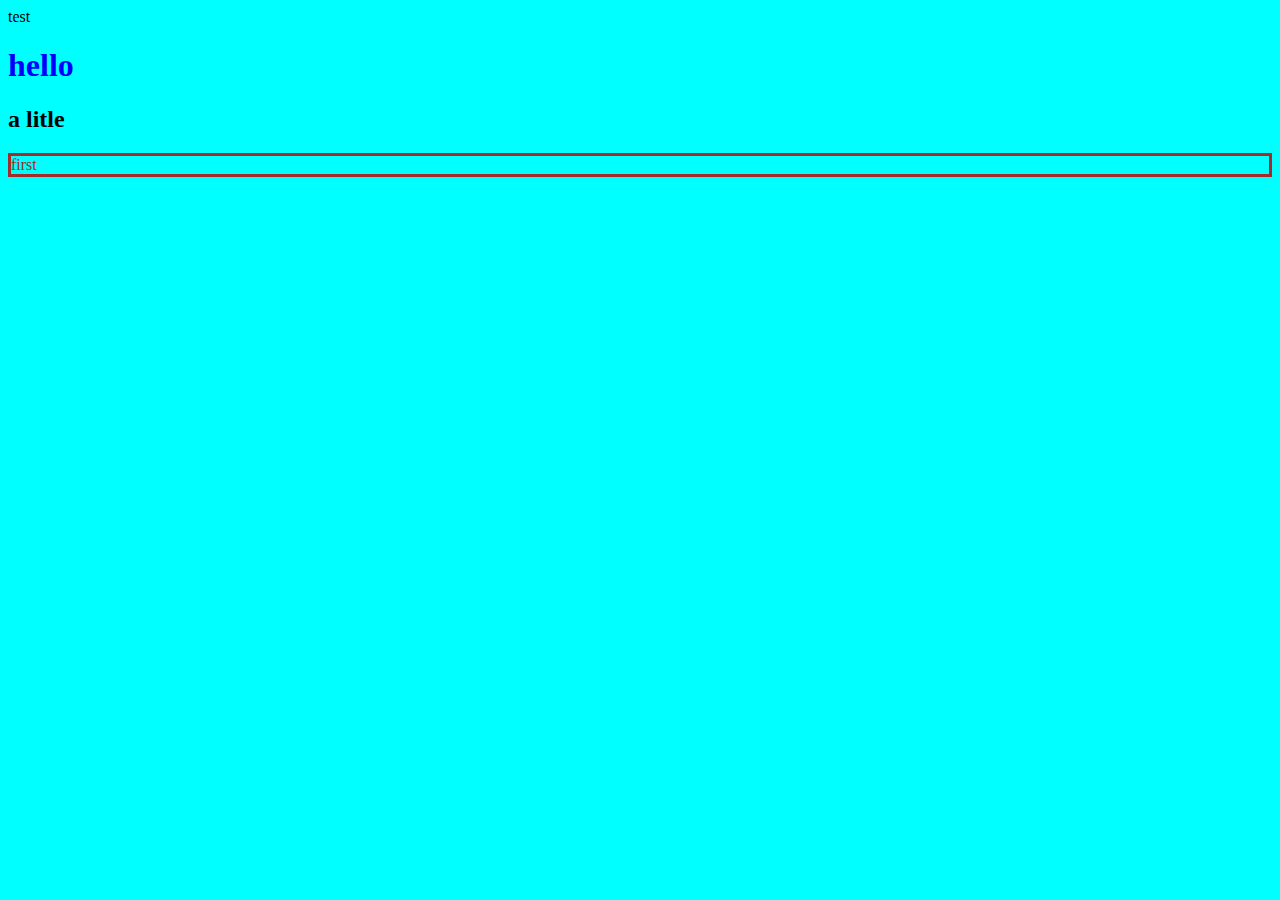
<file: test.html>
<html>
    <head>
        <tiltle>test</tiltle>
        <style>
            .b{background-color: cyan;}
            h1{color:blue;}
            .t{border:solid; color:brown; margin: 0px;}
        </style>
    </head>
    <body class="b">
        <h1>hello</h1>
        <h2>a litle</h2>
        <div class="t"> first</div>
    </body>
</html>
</file>
